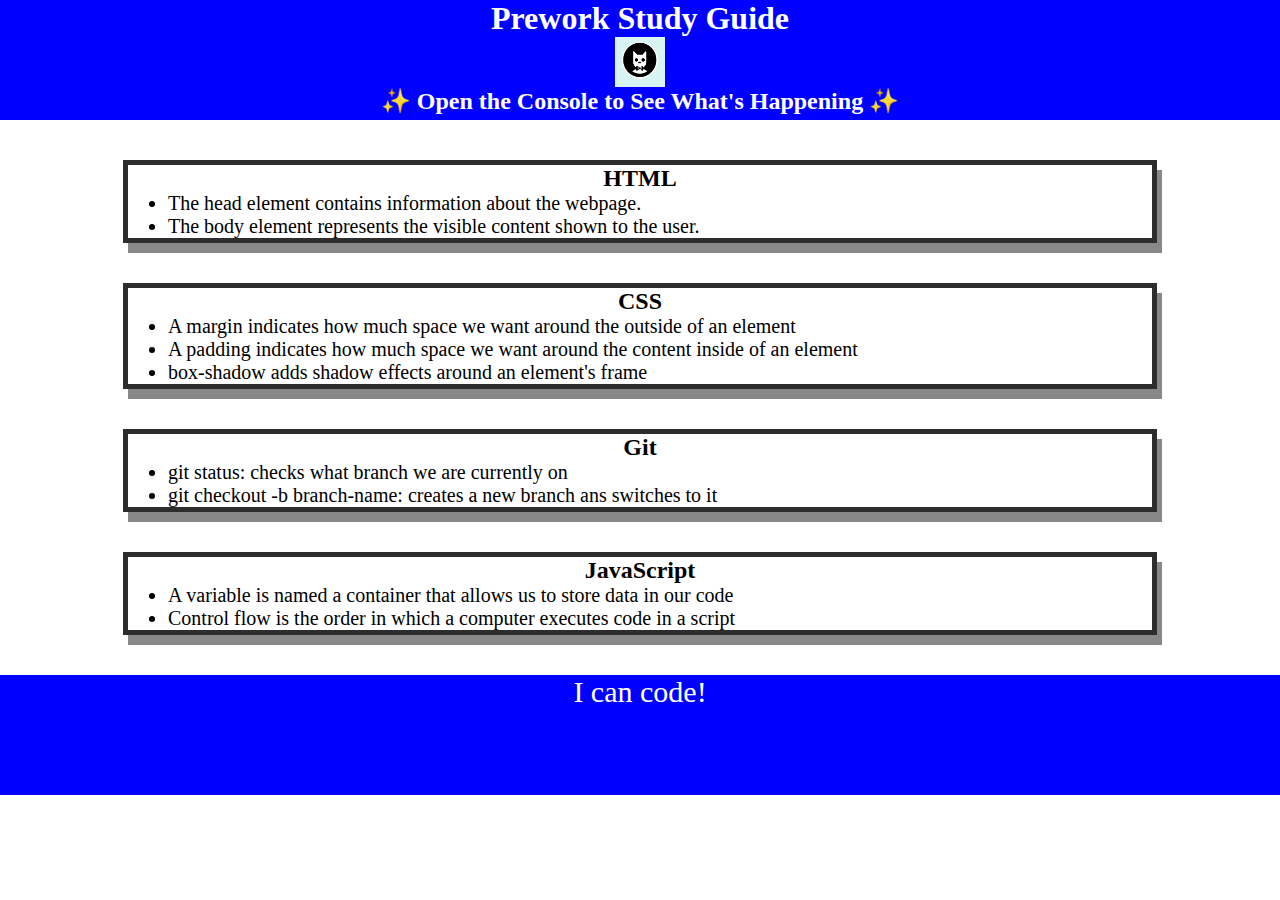
<file: index.html>
<!DOCTYPE html>
<html lang="en">
  <head>
    <meta charset="UTF-8" />
    <meta http-equiv="X-UA-Compatible" content="IE=edge" />
    <meta name="viewport" content="width=device-width, initial-scale=1.0" />
    <link rel="stylesheet" href="style.css">
    <title>Prework Study Guide</title>
  </head>
  <body>
    <header id="top">
      <h1>Prework Study Guide</h1>
      <img src="bowtie-cat.png" alt="Profile image of cat wearing a bow tie." />
      <h2>✨ Open the Console to See What's Happening ✨</h2>
    </header>
    <main>
      <section class="card" id="html-section">
        <h2>HTML</h2>
        <ul>
          <li>The head element contains information about the webpage.</li>
          <li>The body element represents the visible content shown to the user.</li>
        </ul>
      </section>
   
      <section class="card" id="css-section">
        <h2>CSS</h2>
        <ul>
          <li>A margin indicates how much space we want around the outside of an element</li>
          <li>A padding indicates how much space we want around the content inside of an element</li>
          <li>box-shadow adds shadow effects around an element's frame</li>
          
        </ul>
      </section>
   
      <section class="card" id="git-section">
        <h2>Git</h2>
        <ul>
          <li>git status: checks what branch we are currently on</li>
          <li>git checkout -b branch-name: creates a new branch ans switches to it</li>
        </ul>
      </section>
   
      <section class="card" id="javascript-section">
        <h2>JavaScript</h2>
        <ul>
          <li>A variable is named a container that allows us to store data in our code</li>
          <li>Control flow is the order in which a computer executes code in a script</li>
        </ul>
      </section>
    </main>

    <footer>
      <p>I can code!</p>
    </footer>
    <script src="script.js"></script>
  </body>
</html>
</file>
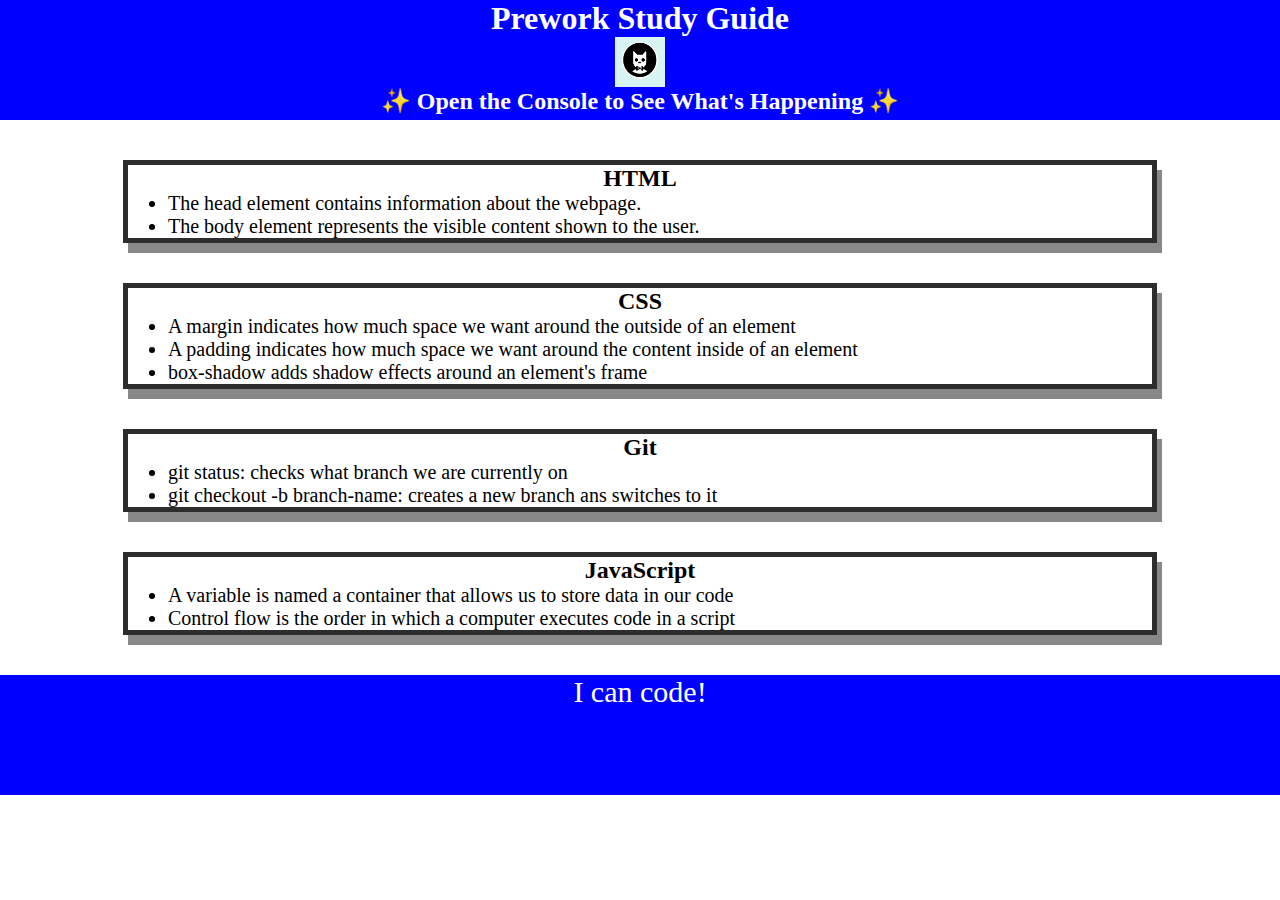
<file: prework-study-guide/index.html>
<!DOCTYPE html>
<html lang="en">
  <head>
    <meta charset="UTF-8" />
    <meta http-equiv="X-UA-Compatible" content="IE=edge" />
    <meta name="viewport" content="width=device-width, initial-scale=1.0" />
    <link rel="stylesheet" href="./assets/style.css">
    <title>Prework Study Guide</title>
  </head>
  <body>
    <header id="top">
      <h1>Prework Study Guide</h1>
      <img src="./assets/bowtie-cat.png" alt="Profile image of cat wearing a bow tie." />
      <h2>✨ Open the Console to See What's Happening ✨</h2>
    </header>
    <main>
      <section class="card" id="html-section">
        <h2>HTML</h2>
        <ul>
          <li>The head element contains information about the webpage.</li>
          <li>The body element represents the visible content shown to the user.</li>
        </ul>
      </section>
   
      <section class="card" id="css-section">
        <h2>CSS</h2>
        <ul>
          <li>A margin indicates how much space we want around the outside of an element</li>
          <li>A padding indicates how much space we want around the content inside of an element</li>
          <li>box-shadow adds shadow effects around an element's frame</li>
          
        </ul>
      </section>
   
      <section class="card" id="git-section">
        <h2>Git</h2>
        <ul>
          <li>git status: checks what branch we are currently on</li>
          <li>git checkout -b branch-name: creates a new branch ans switches to it</li>
        </ul>
      </section>
   
      <section class="card" id="javascript-section">
        <h2>JavaScript</h2>
        <ul>
          <li>A variable is named a container that allows us to store data in our code</li>
          <li>Control flow is the order in which a computer executes code in a script</li>
        </ul>
      </section>
    </main>

    <footer>
      <p>I can code!</p>
    </footer>
    <script src="./assets/script.js"></script>
  </body>
</html>
</file>
<file: style.css>
* {
    margin: 0;
    padding: 0;
}

header,
footer {
    width: 100%;
    height: 120px;
    background-color: blue;
    color: white;
}

h1,
h2 {
    text-align: center;
}

img {
    display: block;
    height: 50px;
    width: 50px;
    margin-left: auto;
    margin-right: auto;
}

ul {
    padding-left: 40px;
    font-size: 20px;
}

p {
    text-align: center;
    font-size: 30px;
}

.card {
    width: 80%;
    margin: 40px auto;
    border: 5px solid rgb(45, 45, 45);
    box-shadow: 5px 10px #888888;
}
</file>
<file: prework-study-guide/assets/style.css>
* {
    margin: 0;
    padding: 0;
}

header,
footer {
    width: 100%;
    height: 120px;
    background-color: blue;
    color: white;
}

h1,
h2 {
    text-align: center;
}

img {
    display: block;
    height: 50px;
    width: 50px;
    margin-left: auto;
    margin-right: auto;
}

ul {
    padding-left: 40px;
    font-size: 20px;
}

p {
    text-align: center;
    font-size: 30px;
}

.card {
    width: 80%;
    margin: 40px auto;
    border: 5px solid rgb(45, 45, 45);
    box-shadow: 5px 10px #888888;
}
</file>
